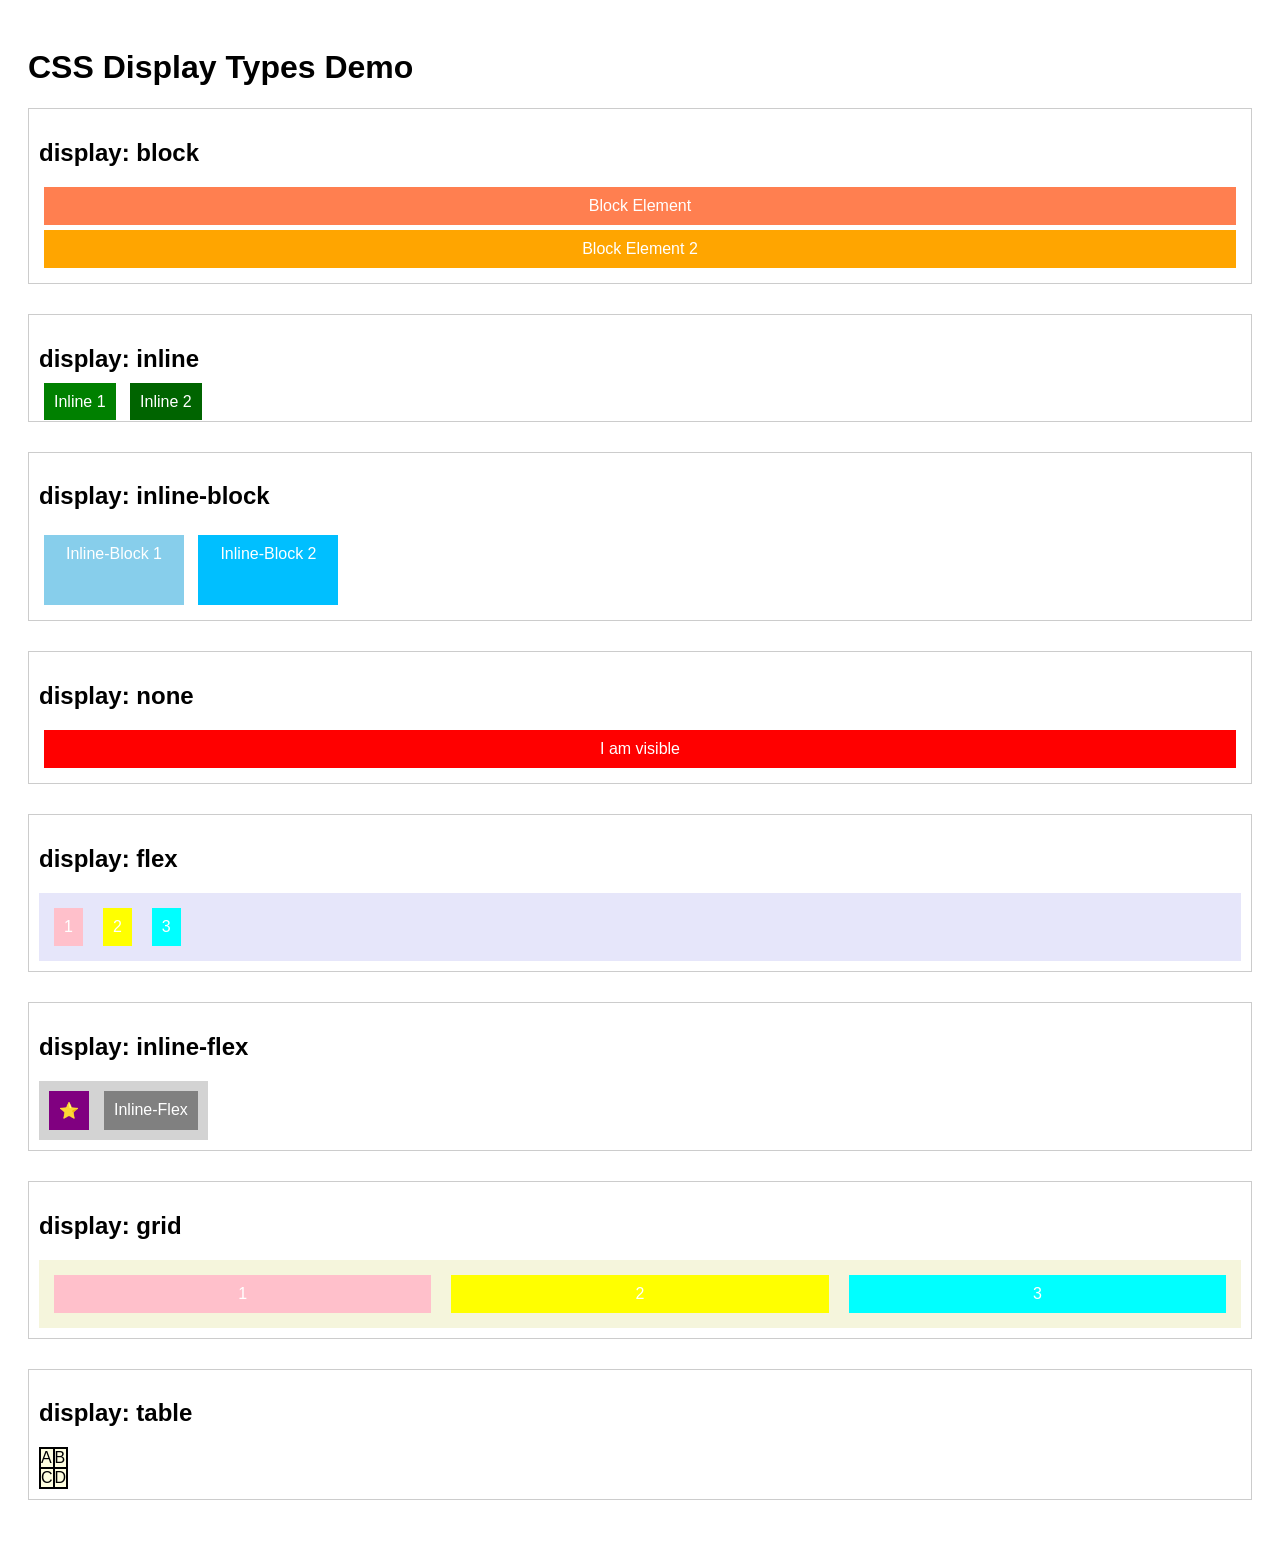
<file: test.html>
<!DOCTYPE html>
<html lang="en">
<head>
<meta charset="UTF-8">
<meta name="viewport" content="width=device-width, initial-scale=1.0">
<title>CSS Display Types Demo</title>
<style>
  body { font-family: Arial, sans-serif; padding: 20px; }
  .container { margin-bottom: 30px; padding: 10px; border: 1px solid #ccc; }
  .box { padding: 10px; color: #fff; margin: 5px; text-align: center; }
</style>
</head>
<body>

<h1>CSS Display Types Demo</h1>

<!-- Block -->
<div class="container">
  <h2>display: block</h2>
  <div class="box" style="display: block; background: coral;">Block Element</div>
  <div class="box" style="display: block; background: orange;">Block Element 2</div>
</div>

<!-- Inline -->
<div class="container">
  <h2>display: inline</h2>
  <span class="box" style="display: inline; background: green;">Inline 1</span>
  <span class="box" style="display: inline; background: darkgreen;">Inline 2</span>
</div>

<!-- Inline-block -->
<div class="container">
  <h2>display: inline-block</h2>
  <span class="box" style="display: inline-block; background: skyblue; width: 120px; height: 50px;">Inline-Block 1</span>
  <span class="box" style="display: inline-block; background: deepskyblue; width: 120px; height: 50px;">Inline-Block 2</span>
</div>

<!-- None -->
<div class="container">
  <h2>display: none</h2>
  <div class="box" style="display: none; background: red;">You can't see me</div>
  <div class="box" style="background: red;">I am visible</div>
</div>

<!-- Flex -->
<div class="container">
  <h2>display: flex</h2>
  <div style="display: flex; gap: 10px; background: lavender; padding: 10px;">
    <div class="box" style="background: pink;">1</div>
    <div class="box" style="background: yellow;">2</div>
    <div class="box" style="background: cyan;">3</div>
  </div>
</div>

<!-- Inline-Flex -->
<div class="container">
  <h2>display: inline-flex</h2>
  <div style="display: inline-flex; gap: 5px; background: lightgray; padding: 5px;">
    <div class="box" style="background: purple;">⭐</div>
    <div class="box" style="background: gray;">Inline-Flex</div>
  </div>
</div>

<!-- Grid -->
<div class="container">
  <h2>display: grid</h2>
  <div style="display: grid; grid-template-columns: 1fr 1fr 1fr; gap: 10px; background: beige; padding: 10px;">
    <div class="box" style="background: pink;">1</div>
    <div class="box" style="background: yellow;">2</div>
    <div class="box" style="background: cyan;">3</div>
  </div>
</div>

<!-- Table -->
<div class="container">
  <h2>display: table</h2>
  <div style="display: table; border: 1px solid #000; background: lightyellow;">
    <div style="display: table-row;">
      <div style="display: table-cell; border: 1px solid;">A</div>
      <div style="display: table-cell; border: 1px solid;">B</div>
    </div>
    <div style="display: table-row;">
      <div style="display: table-cell; border: 1px solid;">C</div>
      <div style="display: table-cell; border: 1px solid;">D</div>
    </div>
  </div>
</div>

</body>
</html>
</file>
